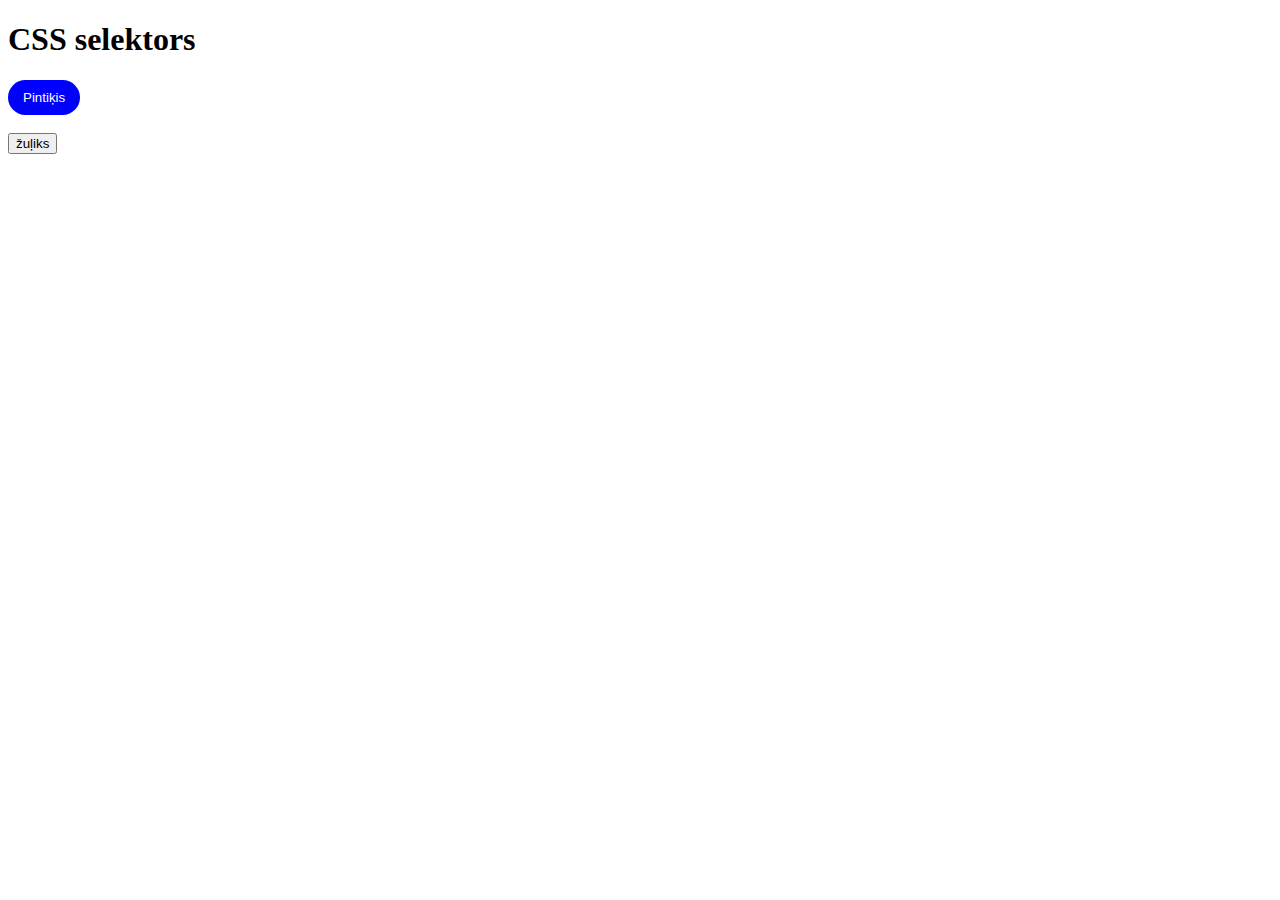
<file: gta6.html>
<!DOCTYPE html>
<html lang="en">
<head>
    <meta charset="UTF-8">
    <meta http-equiv="X-UA-Compatible" content="IE=edge">
    <meta name="viewport" content="width=device-width, initial-scale=1.0">
    <link rel="stylesheet" href="gta6.css">
    <title>CSS selektors</title>
</head>
<body>
    <h1>CSS selektors</h1>
    <button class = "blue">Pintiķis</button>
    <br>
    <br>
    <div>
        <button>žuļiks</button>
    </div>
</body>
</html>
</file>
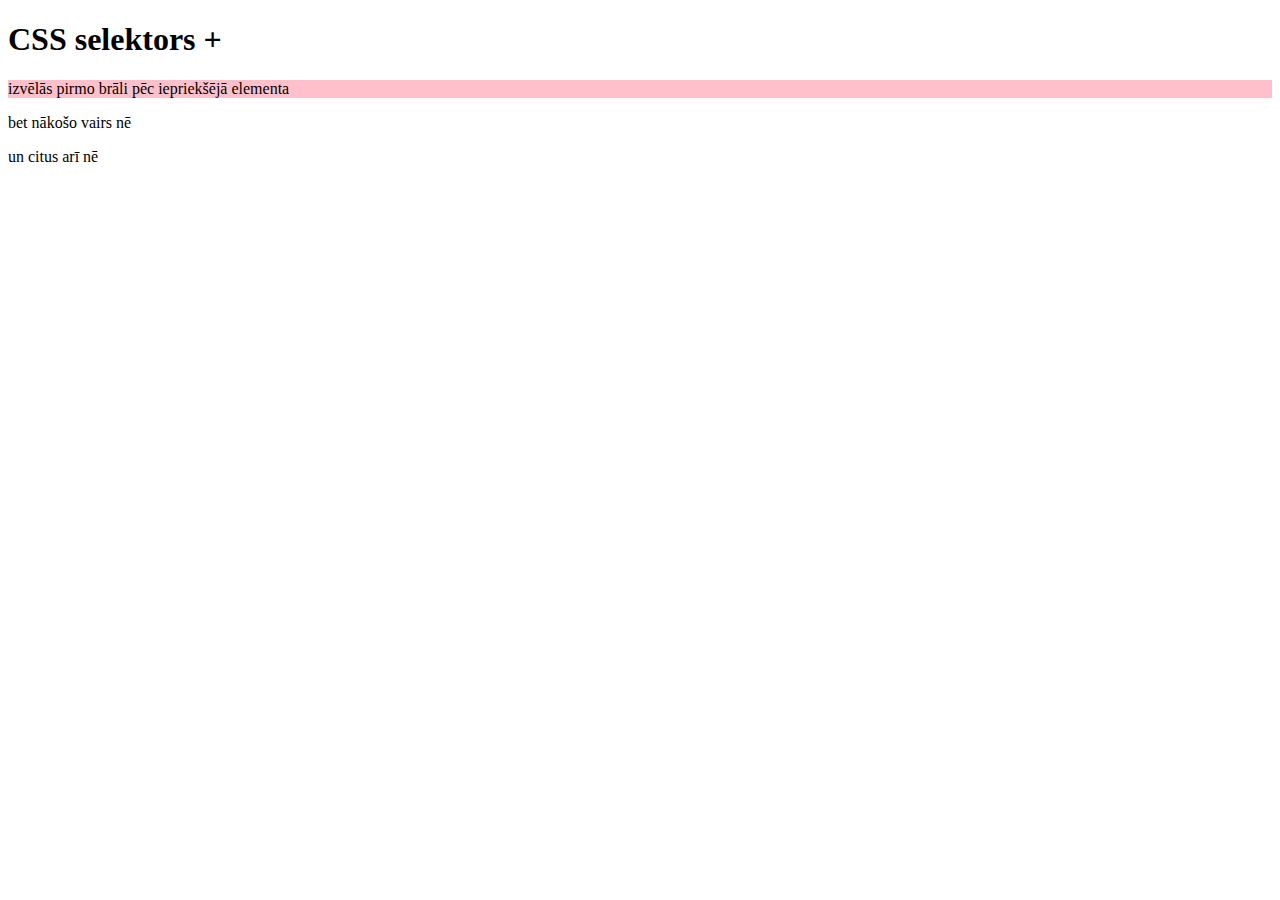
<file: plus.html>
<!DOCTYPE html>
<html lang="en">
<head>
    <meta charset="UTF-8">
    <meta http-equiv="X-UA-Compatible" content="IE=edge">
    <meta name="viewport" content="width=device-width, initial-scale=1.0">
    <link rel="stylesheet" href="plus.css" />
    <title>CSS selektors +</title>
</head>
<body>
    <h1>CSS selektors +</h1>
    <P>izvēlās pirmo brāli pēc iepriekšējā elementa</P>
    <p>bet nākošo vairs nē</p>
    <p>un citus arī nē</p>
</body>
</html>
</file>
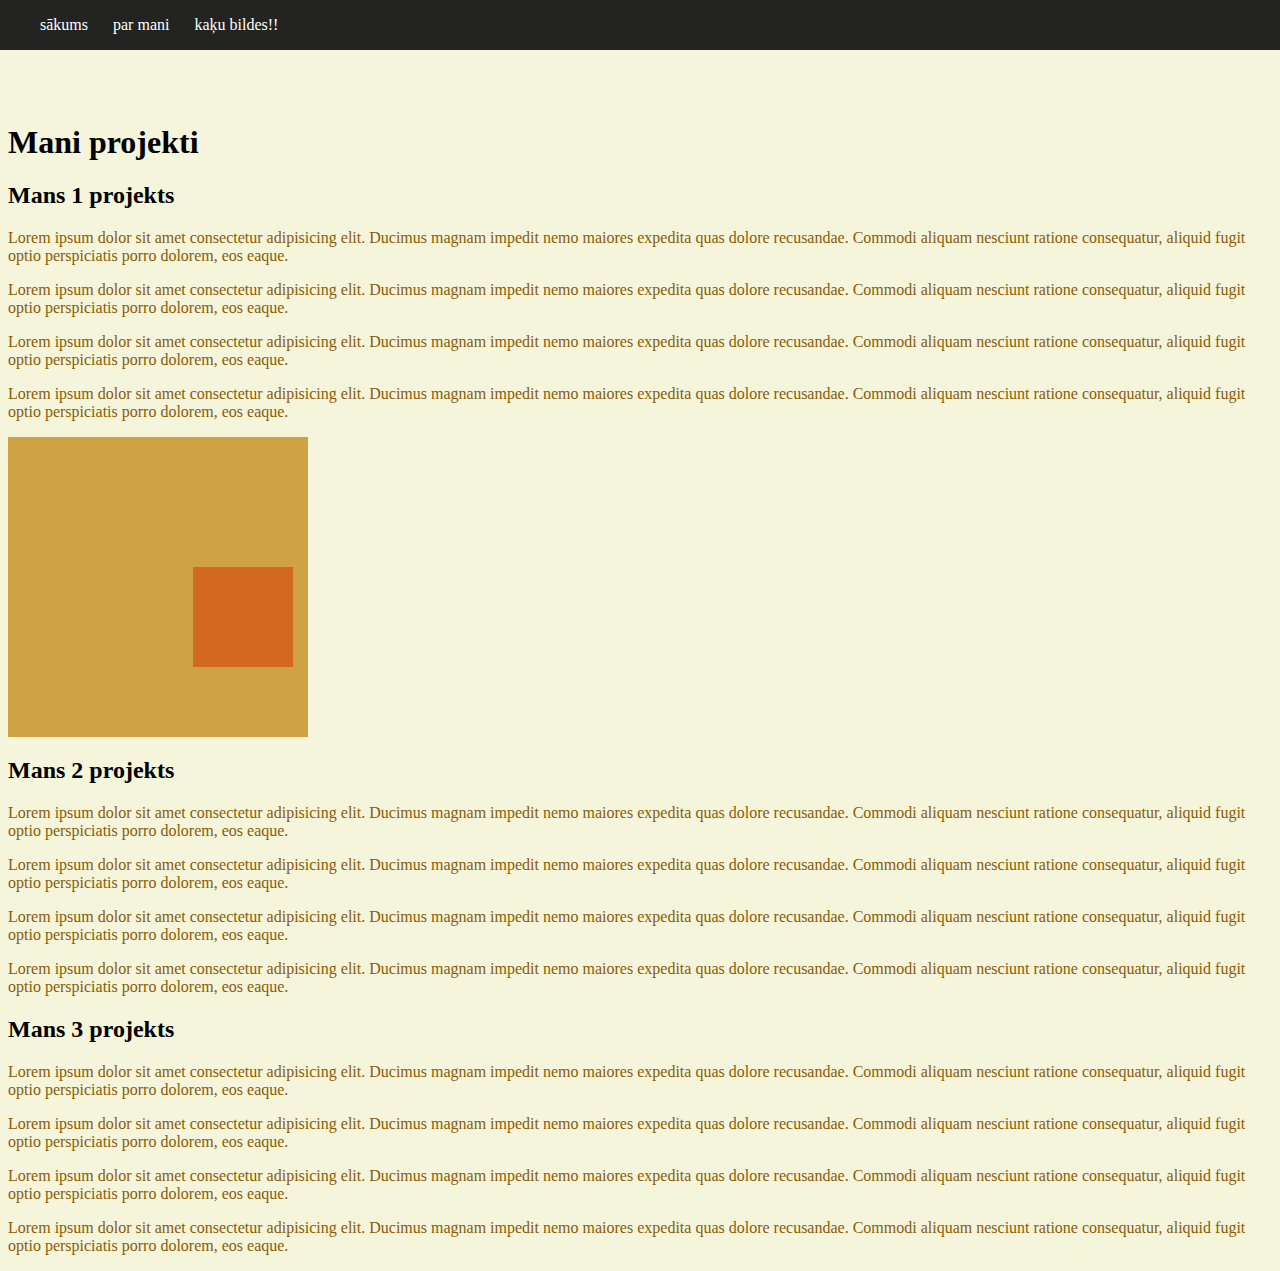
<file: pos.html>
<!DOCTYPE html>
<html lang="en">
<head>
    <meta charset="UTF-8">
    <meta http-equiv="X-UA-Compatible" content="IE=edge">
    <meta name="viewport" content="width=device-width, initial-scale=1.0">
    <title>Document</title>
    <link rel="stylesheet" href="pos.css">
</head>
<body>
<br>
<br>
<header>
    <nav>
        <input class="check" type="checkbox">
            <ul>
                <li> <a href="/"> sākums  </a> </li>
                <li> <a href="/par-mums.html"> par mani  </a> </li>
                <li> <a href="/kaķu-bildes.html">kaķu bildes!! </a> </li>
            </ul>
        <div class = "burger"><img src = "menu.svg" alt="Menu"></div>
    </nav>
</header>
<main>
    <h1>Mani projekti</h1>
    <article>
        <h2>Mans 1 projekts</h2>
        <P>Lorem ipsum dolor sit amet consectetur adipisicing elit. Ducimus magnam impedit nemo maiores expedita quas dolore recusandae. Commodi aliquam nesciunt ratione consequatur, aliquid fugit optio perspiciatis porro dolorem, eos eaque.</P>
        <P>Lorem ipsum dolor sit amet consectetur adipisicing elit. Ducimus magnam impedit nemo maiores expedita quas dolore recusandae. Commodi aliquam nesciunt ratione consequatur, aliquid fugit optio perspiciatis porro dolorem, eos eaque.</P>
        <P>Lorem ipsum dolor sit amet consectetur adipisicing elit. Ducimus magnam impedit nemo maiores expedita quas dolore recusandae. Commodi aliquam nesciunt ratione consequatur, aliquid fugit optio perspiciatis porro dolorem, eos eaque.</P>
        <P>Lorem ipsum dolor sit amet consectetur adipisicing elit. Ducimus magnam impedit nemo maiores expedita quas dolore recusandae. Commodi aliquam nesciunt ratione consequatur, aliquid fugit optio perspiciatis porro dolorem, eos eaque.</P>
        
        <div class="cube">
            <div class="inner-cube"></div>
        </div>

    </article>

    <article>
        <h2>Mans 2 projekts</h2>
        <P>Lorem ipsum dolor sit amet consectetur adipisicing elit. Ducimus magnam impedit nemo maiores expedita quas dolore recusandae. Commodi aliquam nesciunt ratione consequatur, aliquid fugit optio perspiciatis porro dolorem, eos eaque.</P>
        <P>Lorem ipsum dolor sit amet consectetur adipisicing elit. Ducimus magnam impedit nemo maiores expedita quas dolore recusandae. Commodi aliquam nesciunt ratione consequatur, aliquid fugit optio perspiciatis porro dolorem, eos eaque.</P>
        <P>Lorem ipsum dolor sit amet consectetur adipisicing elit. Ducimus magnam impedit nemo maiores expedita quas dolore recusandae. Commodi aliquam nesciunt ratione consequatur, aliquid fugit optio perspiciatis porro dolorem, eos eaque.</P>
        <P>Lorem ipsum dolor sit amet consectetur adipisicing elit. Ducimus magnam impedit nemo maiores expedita quas dolore recusandae. Commodi aliquam nesciunt ratione consequatur, aliquid fugit optio perspiciatis porro dolorem, eos eaque.</P>
    </article>

    <article>
        <h2>Mans 3 projekts</h2>
        <P>Lorem ipsum dolor sit amet consectetur adipisicing elit. Ducimus magnam impedit nemo maiores expedita quas dolore recusandae. Commodi aliquam nesciunt ratione consequatur, aliquid fugit optio perspiciatis porro dolorem, eos eaque.</P>
        <P>Lorem ipsum dolor sit amet consectetur adipisicing elit. Ducimus magnam impedit nemo maiores expedita quas dolore recusandae. Commodi aliquam nesciunt ratione consequatur, aliquid fugit optio perspiciatis porro dolorem, eos eaque.</P>
        <P>Lorem ipsum dolor sit amet consectetur adipisicing elit. Ducimus magnam impedit nemo maiores expedita quas dolore recusandae. Commodi aliquam nesciunt ratione consequatur, aliquid fugit optio perspiciatis porro dolorem, eos eaque.</P>
        <P>Lorem ipsum dolor sit amet consectetur adipisicing elit. Ducimus magnam impedit nemo maiores expedita quas dolore recusandae. Commodi aliquam nesciunt ratione consequatur, aliquid fugit optio perspiciatis porro dolorem, eos eaque.</P>
    </article>
</main>
</body>
</html>
</file>
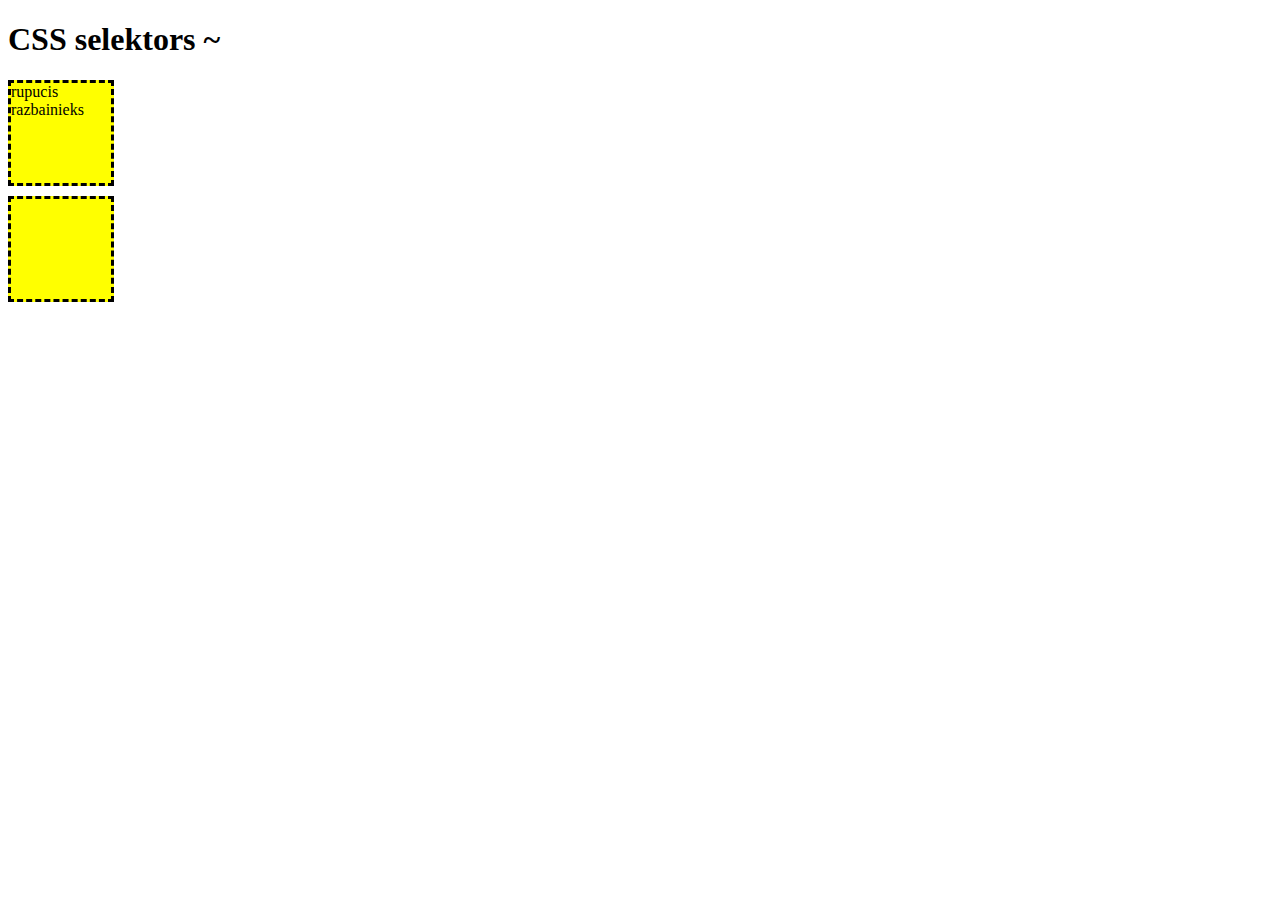
<file: tilde.html>
<!DOCTYPE html>
<html lang="en">
<head>
    <meta charset="UTF-8">
    <meta http-equiv="X-UA-Compatible" content="IE=edge">
    <meta name="viewport" content="width=device-width, initial-scale=1.0">
    <link rel="stylesheet" href="tilde.css">
    <title>Tilde selektors ~</title>
</head>
<body>
    <h1>CSS selektors ~</h1>
    <div>
        <div>rupucis</div>
        <div>razbainieks</div>
    </div>
    <div></div>
</body>
</html>
</file>
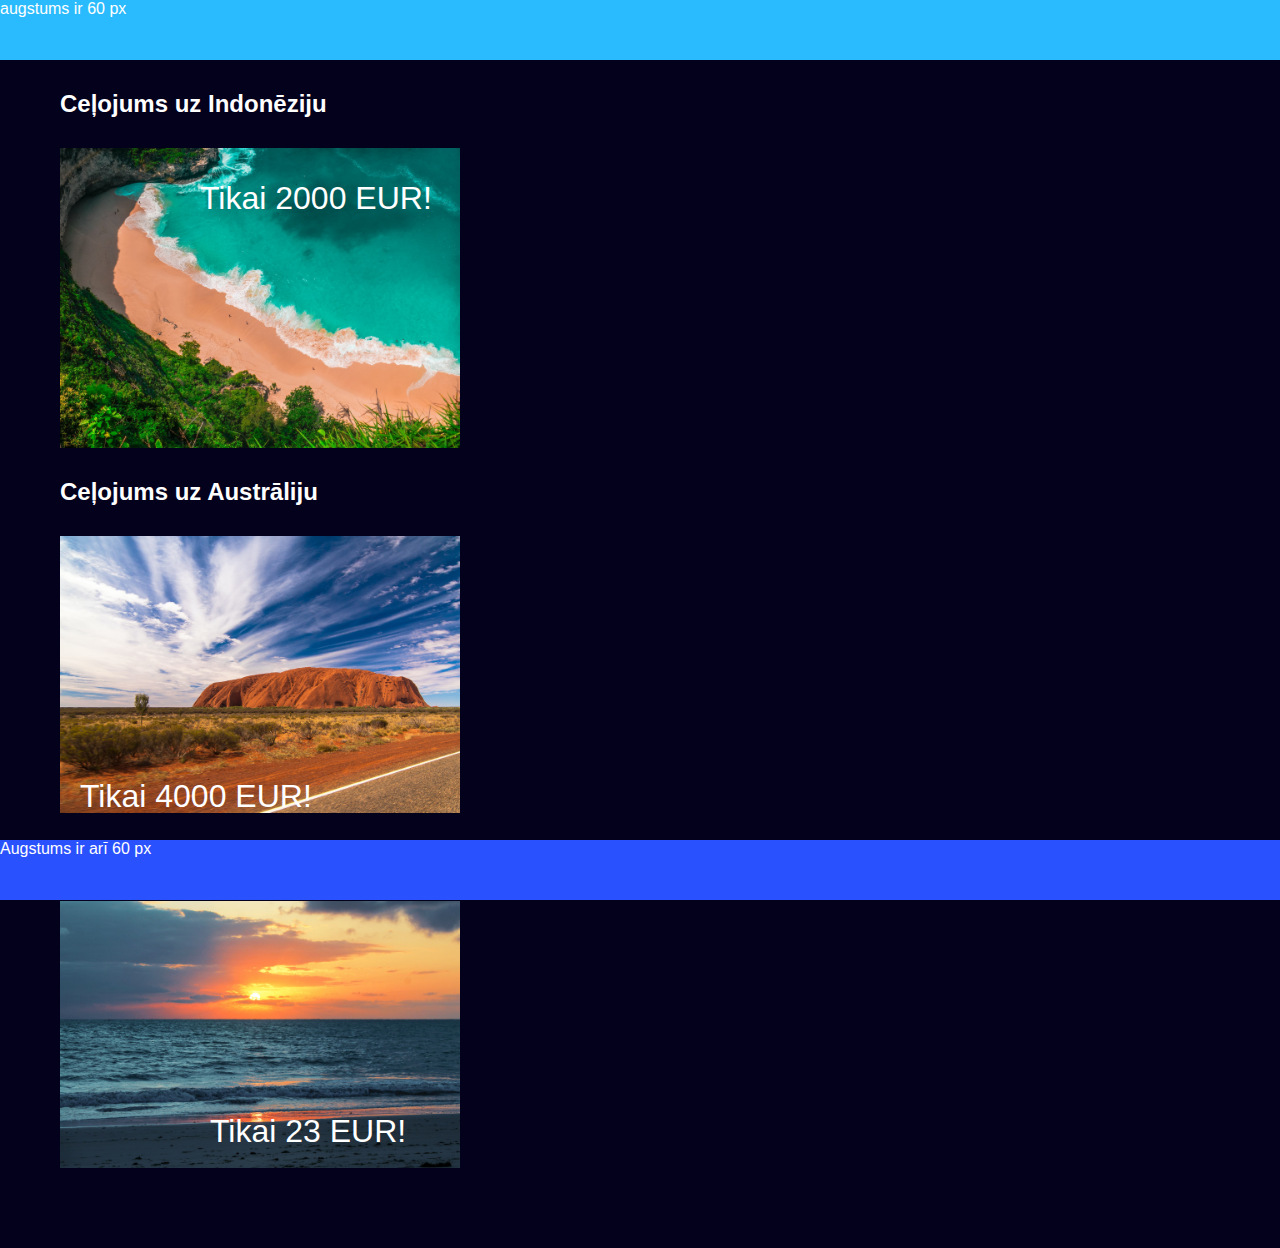
<file: trip.html>
<!DOCTYPE html>
<html lang="lv">
  <head>
    <meta charset="UTF-8" />
    <meta http-equiv="X-UA-Compatible" content="IE=edge" />
    <meta name="viewport" content="width=device-width, initial-scale=1.0" />
    <title>Ceļojumi</title>
    <link rel="stylesheet" href="trip.css" />
  </head>


  <body>
<main>
    <header>
    <nav>
      <ul>
          <li>augstums ir 60 px</li>
      </ul>
  </nav>
  </header>  
    
    
    <div class="whole-text">
      <div class="one-destination">
        <h2>Ceļojums uz Indonēziju</h2>
        <img src="indonesia.jpg" alt="Indonēzijas pludmale" />
        <p class="indonesia">Tikai 2000 EUR!</p>
      </div>



      <div class="one-destination">
        <h2>Ceļojums uz Austrāliju</h2>
        <img src="australia.jpg" alt="Austrālijas akmens" />
        <p class="australia">Tikai 4000 EUR!</p>
      </div>



      <div class="one-destination">
        <h2>Ceļojums uz Liepāju</h2>
        <img src="liepaja.jpg" alt="Liepājas saultriets" />
        <p class="liepaja">Tikai 23 EUR!</p>
      </div>
    </div>

    <footer>
    <div class="bottom-line">Augstums ir arī 60 px</div>
  </footer>
  </body>
</main>



</html>
</file>
<file: gta6.css>
body > button{
    background-color: blue;
    color: white;
    padding: 10px 15px;
    border: none;
    border-radius: 50px;
    transition: transform 0.4s ;
 }
 button:hover{
     Transform: translateX(10px);
 }
</file>
<file: plus.css>
h1 + p{
    background-color: pink;
}
</file>
<file: pos.css>
body{
    background-color: beige;
}
.burger{
    display: none;
    position:absolute;
    margin-right: 10px;
}
nav{
    position: relative;

}

header{
    background-color: rgb(35, 36, 34);
    position: fixed;
    top: 0;
    left: 0;
    width: 1000vw;
    z-index: 4;
}
ul{
    display: flex;
    gap: 25px;
    flex-direction: row;
}
li{
    list-style: none;
    transition: transform 0.6s ;
}
li:hover{
    transform: translateY(10px);

}

a{
    text-decoration: none;
    color: white;
}

a:hover{
    color: beige;

}

p{
    color:rgb(138, 91, 4);
}

main{
    margin-top: 80px;
}

.cube{
width: 300px;
height: 300px;
background-color: rgb(207, 163, 68);
display: grid;
position: relative;

}
.inner-cube{
width: 100px;
height: 100px;
background-color: chocolate;
position:absolute;
top:130px;
right: 15px;
}

.check{
    display: none;
    z-index: 4;
}
@media (max-width:305px){
    .check{
        display: block;
        position:absolute;
        top:0;
        left: 0;
        width: 40px;
        height: 40px;
        opacity: 0.0;
        cursor: pointer;
        
    }

    .burger{
        display: block;
    }
    ul{
        position: absolute;
        top: 100%;
        left: 0;
        flex-direction: column;
        background-color: rgb(35, 36, 34);
        margin:0;
        width: 100vw;
        padding-left: 0;
        align-items: center;
    }
    li{
        padding-bottom:20px;
    }
    .check:checked + ul{
        display:flex;
        height: 80px;
        color: rgb(35, 36, 34);
    }
}
</file>
<file: tilde.css>
h1~div {
    width: 100px;
    height: 100px;
    background-color: yellow;
    margin-bottom: 10px;
    border: 3px dashed black;
}
</file>
<file: trip.css>
* {
  margin: 0;
  padding: 0;
  box-sizing: border-box;
}

:root {
  color: white;
  font-family: sans-serif;
}

body {
  background-color: rgb(3, 1, 28);
}

header {
  background-color: rgb(42, 187, 254);
  height: 60px;
  position: fixed;
  top: 0;
  left: 0;
  width: 100vw;
  z-index: 4;
}

footer {
  background-color: rgb(42, 81, 254);
  height: 60px;
  position: fixed;
  bottom: 0;
  left: 0;
  width: 100vw;
  z-index: 4;
  
}

main {
  max-width: 700px;
  margin: 60px;
  margin-bottom: 80px;
}

article {
  /* Te jāpapildina CSS */
  margin-bottom: 200px;
  margin-top: 100px;
}

h2 {
  margin-top: 30px;
  margin-bottom: 30px;
}

img {
  width: 400px;
}

p {
  font-size: 2rem;
}

/* Te jāpapildina CSS */
.liepaja{
  position:absolute;
  margin-top:300px;
  margin-left: 150px;

}
.australia{
  position:absolute;
  margin-top:330px;
  margin-left: 20px;
}
.indonesia{
  position:absolute;
  margin-top: 120px;
  margin-left: 140px;
}
.one-destination{
  display: grid;
position: relative;
}
</file>
